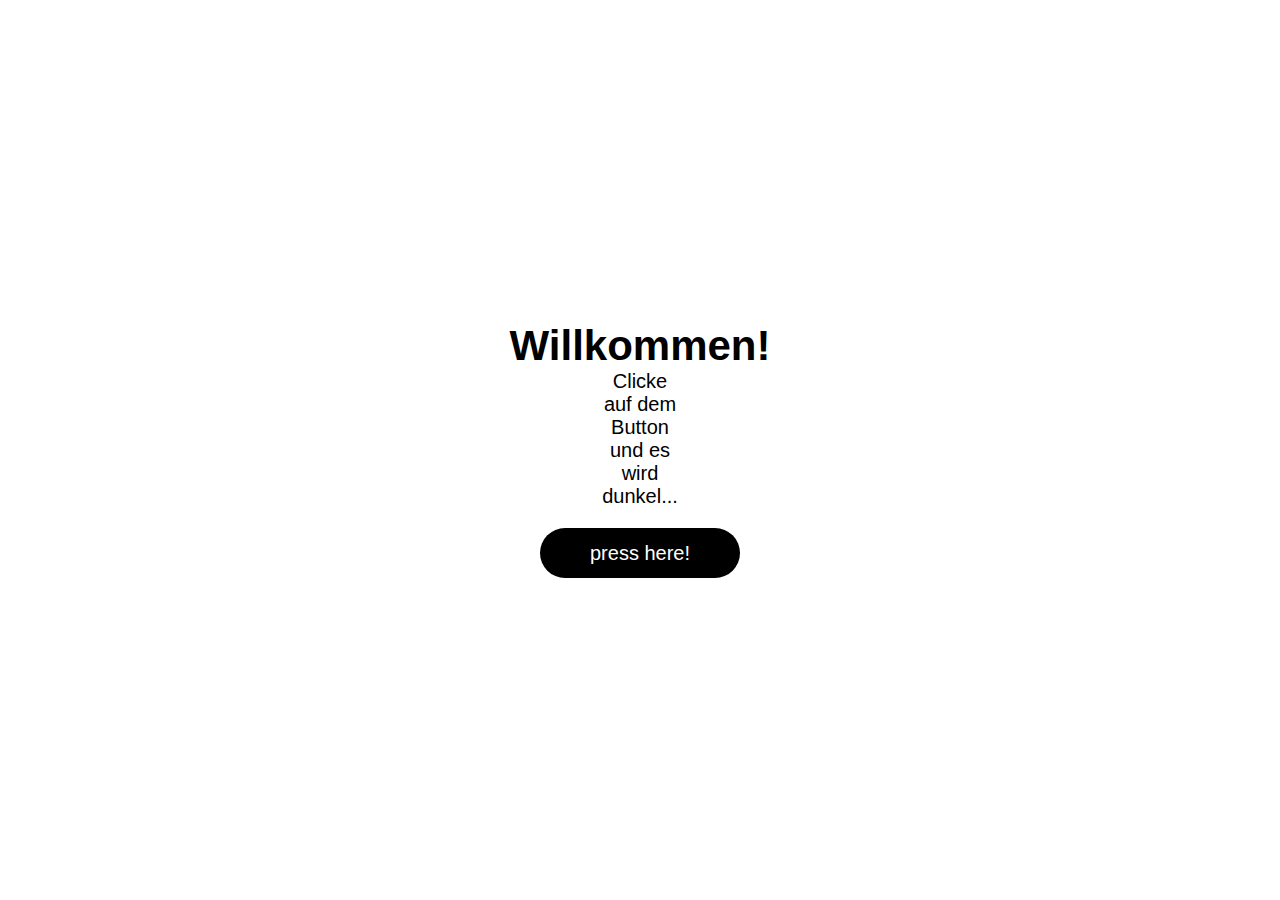
<file: dark-mode/index.html>
<!DOCTYPE html>
<html lang="en">

<head>
    <meta charset="UTF-8">
    <meta name="viewport" content="width=device-width, initial-scale=1.0">
    <link rel="stylesheet" href="style.css">
    <title>Document</title>
</head>

<body>
    <div class="wrapper">
        <h1>Willkommen!</h1>
        <p>Clicke auf dem Button und es wird dunkel...</p>
        <button id="dark_mode_button">press here!</button>
    </div>
    <script src="script.js"></script>
</body>

</html>
</file>
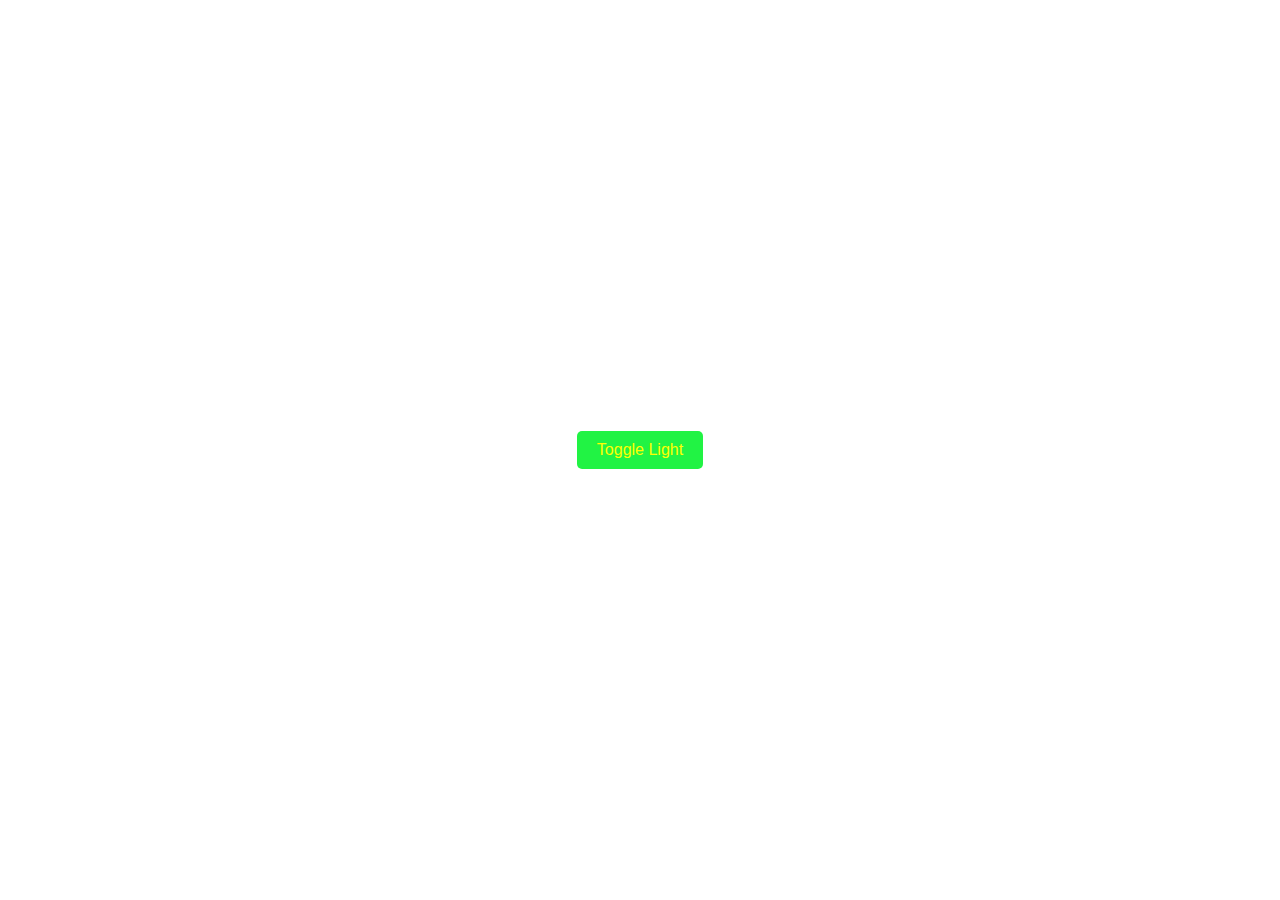
<file: light-switch/index.html>
<!DOCTYPE html>
<html lang="en">

<head>
    <meta charset="UTF-8">
    <meta name="viewport" content="width=device-width, initial-scale=1.0">
    <title>Light Switch App</title>
    <link rel="stylesheet" href="style.css">
</head>

<body>
    <div class="container">
        <button id="toggleButton">Toggle Light</button>
    </div>

    <script src="script.js"></script>
</body>

</html>
</file>
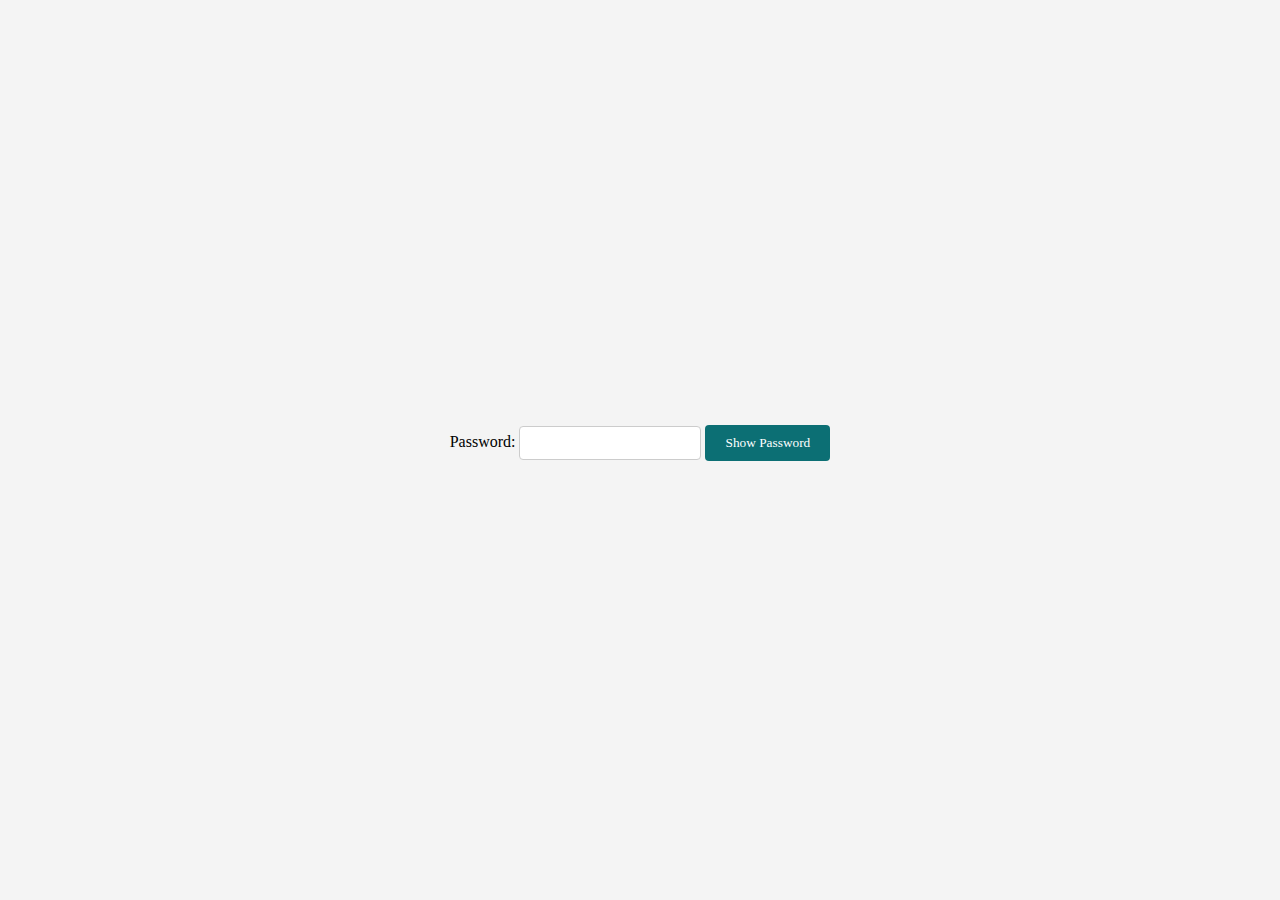
<file: passwordToggle/index.html>
<!DOCTYPE html>
<html lang="en">

<head>
    <meta charset="UTF-8">
    <meta name="viewport" content="width=device-width, initial-scale=1.0">
    <link rel="stylesheet" href="style.css">
    <title>Password Toggle</title>
</head>

<body>
    <div>
        <label for="password">Password:</label>
        <input type="password" id="password">
        <button id="toggleButton">Show Password</button>
    </div>

    <script src="password_toggle.js"></script>
</body>

</html>
</file>
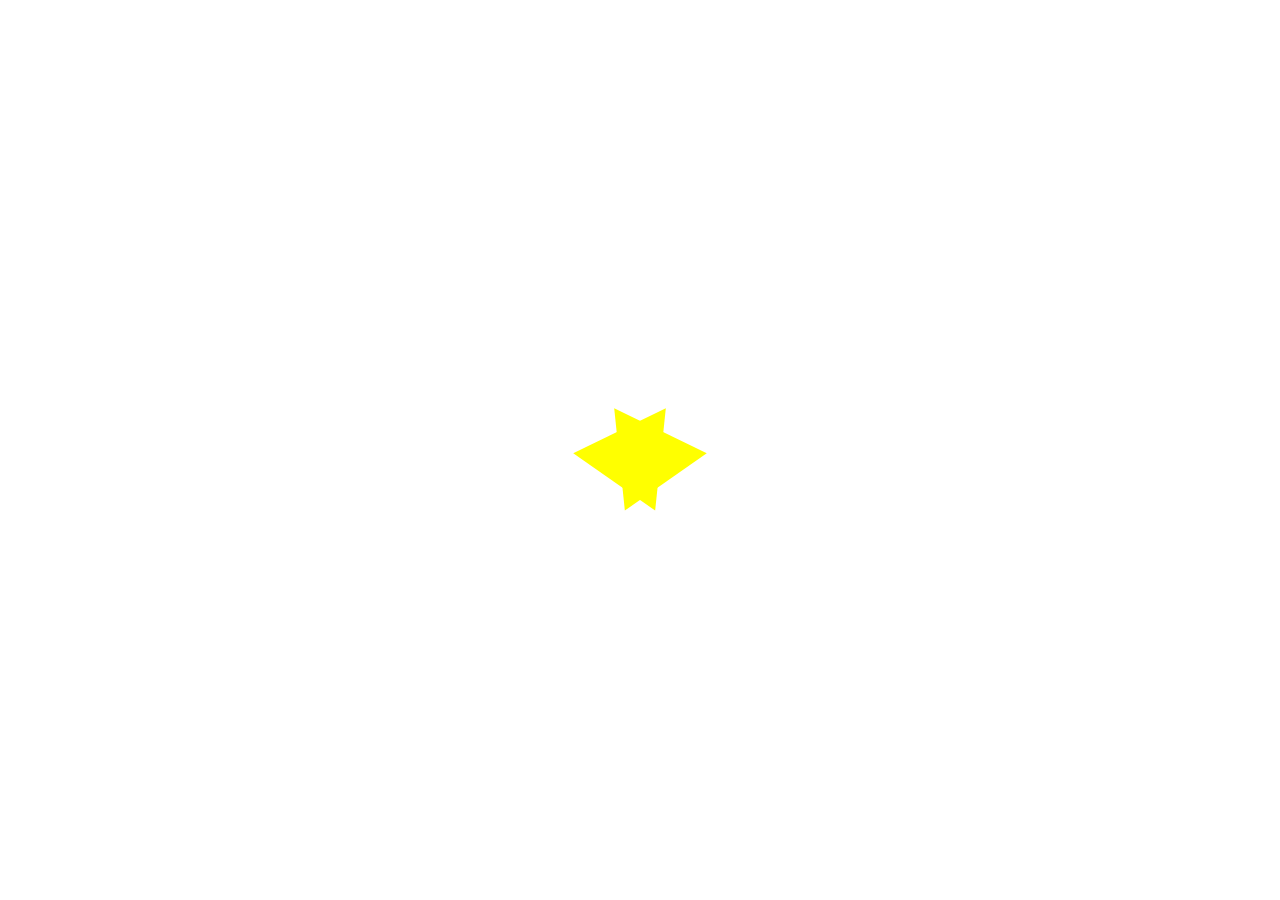
<file: starApp/index.html>
<!DOCTYPE html>
<html lang="en">

<head>
    <meta charset="UTF-8">
    <meta name="viewport" content="width=device-width, initial-scale=1.0">
    <title>Small Star</title>
    <link rel="stylesheet" href="style.css">
</head>

<body>
    <div class="star" id="star"></div>
    <script src="script.js"></script>
</body>

</html>
</file>
<file: dark-mode/style.css>
:root {
  --primary-color: white;
  --secundary-color: black;
}

.dark_mode {
  --primary-color: #21272d;
  --secundary-color: white;
}

* {
  margin: 0;
  padding: 0;
  color: var(--secundary-color);
  font-family: "Popins", sans-serif;
  font-size: 20px;
}

body {
  height: 100vh;
  display: flex;
  flex-direction: column;
  justify-content: center;
  align-items: center;
  background: var(primary-color);
}

h1 {
  font-size: 42px;
}

.wrapper {
  height: min-content;
  width: 70px;
  text-align: center;
  display: flex;
  flex-direction: column;
  align-items: center;
}
button {
  height: 50px;
  width: 200px;
  margin-top: 20px;
  background: var(--secundary-color);
  color: var(--primary-color);
  border: none;
  border-radius: 100px;
  transition: 150ms ease;
  user-select: none;
  cursor: pointer;
}
button:hover {
  width: 210px;
}
button:focus {
  outline: none;
}
</file>
<file: light-switch/style.css>
* {
  margin: 0;
  padding: 0;
  box-sizing: border-box;
}

body {
  font-family: Arial, sans-serif;
  text-align: center;
  margin: 0;
  padding: 0;
  transition: background-color 0.5s ease;
}

.container {
  display: flex;
  justify-content: center;
  align-items: center;
  height: 100vh;
}

#toggleButton {
  padding: 10px 20px;
  font-size: 16px;
  cursor: pointer;
  border: none;
  background-color: #21f344;
  color: yellow;
  border-radius: 5px;
}

.light-on {
  background-color: #ffffff;
}

.light-off {
  background-color: #000000;
}
</file>
<file: passwordToggle/style.css>
* {
  margin: 0;
  padding: 0;
  box-sizing: border-box;
  font-family: Georgia, "Times New Roman", Times, serif;
}

body {
  background-color: #f4f4f4;
  margin: 0;
  padding: 0;
  display: flex;
  justify-content: center;
  align-items: center;
  height: 100vh;
}

.container {
  background-color: #fff;
  padding: 20px;
  border-radius: 8px;
  box-shadow: 0 2px 4px rgba(0, 0, 0, 0.1);
}

form {
  display: flex;
  flex-direction: column;
}

label {
  margin-bottom: 8px;
}

input[type="password"] {
  padding: 8px;
  border: 1px solid #ccc;
  border-radius: 4px;
  margin-bottom: 16px;
}

button {
  padding: 10px 20px;
  background-color: #0c6f74;
  color: #fff;
  border: none;
  border-radius: 4px;
  cursor: pointer;
  transition: background-color 0.3s ease;
}

button:hover {
  background-color: #29dccd;
}
</file>
<file: starApp/style.css>
/*  ein eineckige star erstellen*/
/*.star {
  width: 0;
  height: 0;
  border-left: 25px solid transparent;
  border-right: 25px solid transparent;
  border-bottom: 40px solid yellow;
  position: absolute;
  top: 50%;
  left: 50%;
  transform: translate(-50%, -50%) rotate(35deg);
  animation: twinkle 1s infinite alternate;
}

@keyframes twinkle {
  0% {
    transform: translate(-50%, -50%) rotate(35deg) scale(1);
  }
  100% {
    transform: translate(-50%, -50%) rotate(35deg) scale(1.2);
  }
}
*/

/*ein 5 eckiges star erstellen:*/
/*
.star {
  position: absolute;
  top: 50%;
  left: 50%;
  width: 0;
  height: 0;
  margin-top: -50px;
  margin-left: -50px;
}

.star:before,
.star:after {
  content: "";
  position: absolute;
  top: 0;
  left: 0;
  width: 0;
  height: 0;
  border-right: 50px solid transparent;
  border-bottom: 90px solid rgb(241, 241, 11);
  border-left: 50px solid transparent;
  transform: rotate(39deg);
}

.star:after {
  transform: rotate(100deg);
}
*/
.star {
  position: absolute;
  top: 50%;
  left: 50%;
  width: 0;
  height: 0;
  margin-top: -50px;
  margin-left: -50px;
  cursor: pointer;
}

.star:before,
.star:after {
  content: "";
  position: absolute;
  top: 0;
  left: 0;
  width: 0;
  height: 0;
  border-right: 50px solid transparent;
  border-bottom: 90px solid yellow;
  border-left: 50px solid transparent;
  transform: rotate(35deg);
}

.star:after {
  transform: rotate(-35deg);
}

.dark-overlay {
  position: fixed;
  top: 0;
  left: 0;
  width: 100%;
  height: 100%;
  background-color: rgba(0, 0, 0, 0.5);
  z-index: 999;
  display: none;
}
</file>
